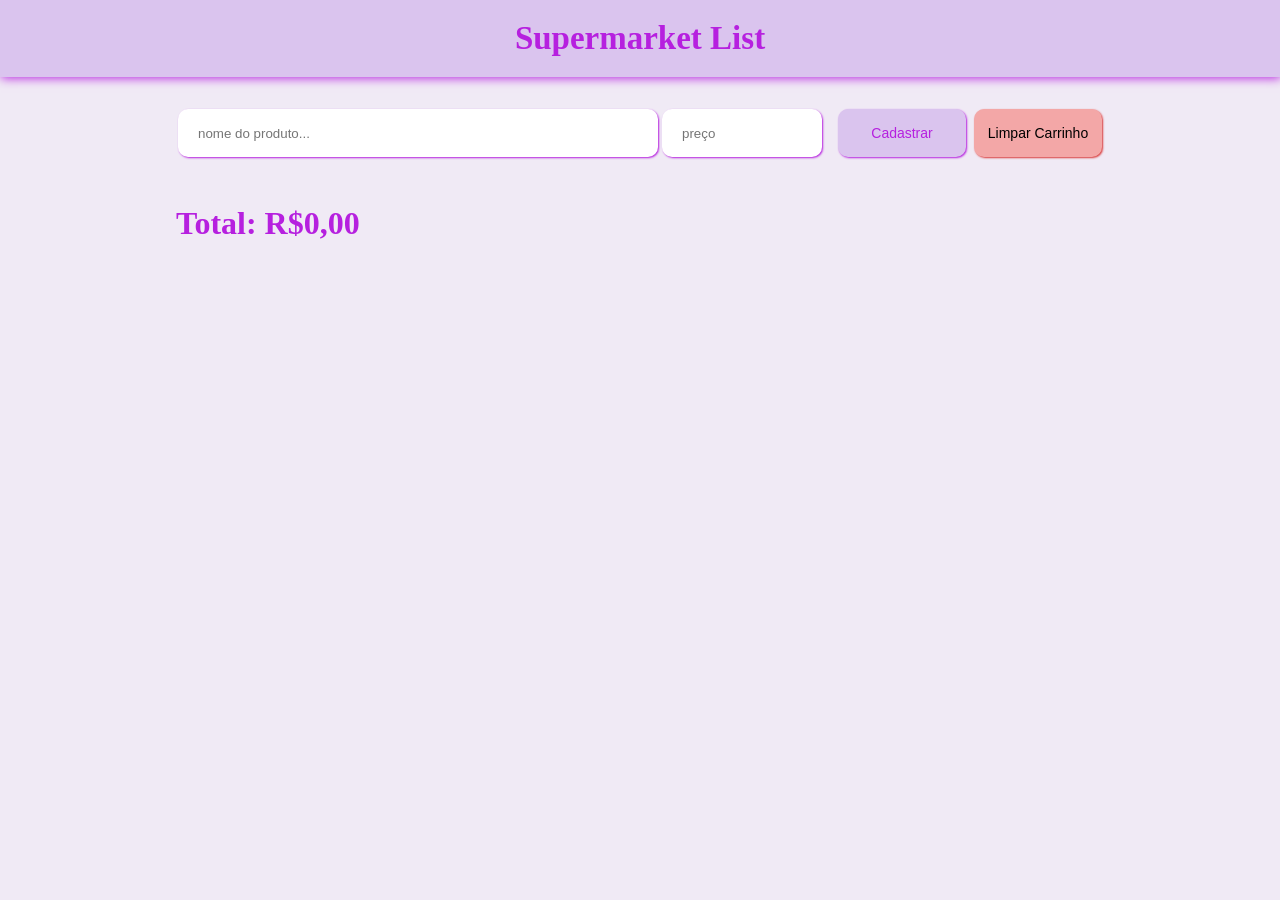
<file: index.html>
<html>
    <head>
        <link rel="stylesheet" href="style.css">
    </head>
    <body>
        <header>
            <h2>Supermarket List</h2>
        </header>
        
        <div id="programa">
        <div class="lista-cadastro">
            <input class="nome_produto" type="text" placeholder="nome do produto..." name="nome_produto"/>
            <input class="preco" type="number" name="price" step="0.01" placeholder="preço"/>
            <input class="botao_cadastrar" type="submit" name="acao" value="Cadastrar"/>
            <button class="limpar_carrinho" name="limpar">Limpar Carrinho</button>
                
        </div>

        <div class="lista-produtos">
                

        </div>

        <div class="soma-produto">
            <h1>Total: R$0,00</h1>
        </div>

        </div>
        
        <script src="supermercado.js">
        

        </script>
    </body>    
</html>
</file>
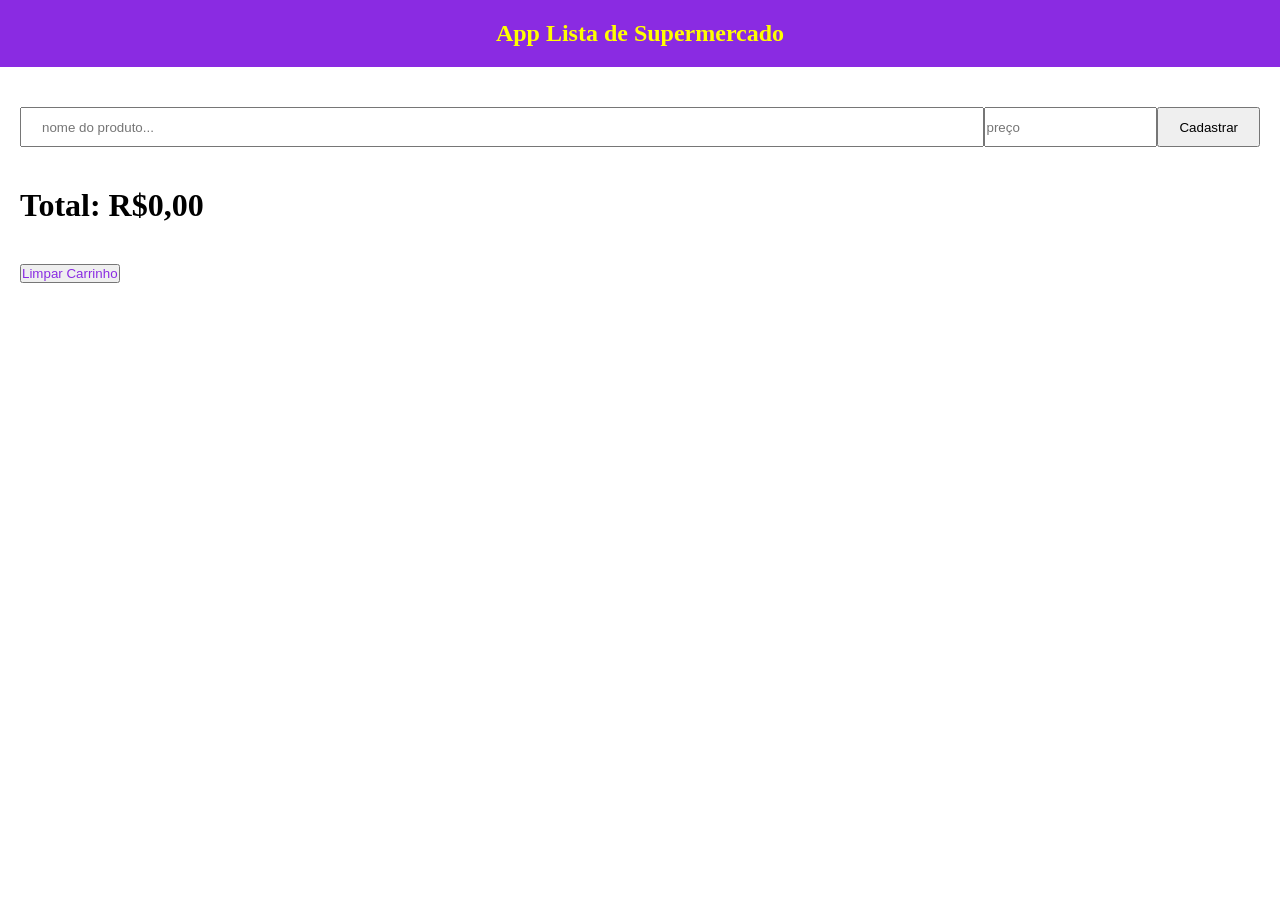
<file: 3listasupermercado.html>
<html>
    <head>
        <style>
            *{
                margin: 0;
                padding: 0;
                box-sizing: border-box;
            }

            header{
                background-color: blueviolet;
                text-align: center;
                color: yellow;
                padding: 20px 0;
            }

            .lista-cadastro{
                display: flex;
                margin: 20px 0;
                padding: 20px;
            }

            .lista-cadastro input[type=text]{
                flex: 1;
                height: 40px;
                padding-left: 20px;
            }
            
            .lista-cadastro input[type=submit]{
                height: 40px;
                padding-left: 20px;
                padding-right: 20px;
            }

            .lista-produto-single{
                padding: 10px 0;
                border-bottom: 1px solid cadetblue;
                display: flex;
            }

            .lista-produto-single h3{
                flex: 1;
                padding: 0 20px;
                margin: 20px 0;
            }

            h3.price-produto{
                text-align: right;
                font-size: 17px;

            }

            h3.price-produto > span{
                background-color: blueviolet;
                padding: 8px 10px;
                border-radius: 20px;
                color: yellow;
            }

            .soma-produto{
                margin: 20px;
            }

            button{
                margin: 20px;
                color: blueviolet;
            }

        </style>
    </head>
    <body>
        <header>
            <h2>App Lista de Supermercado</h2>
        </header>
        
        <div class="lista-cadastro">
            <input type="text" placeholder="nome do produto..."   
            name="nome_produto"/>
            <input type="number" name="price" step="0.01" placeholder="preço"/>
            <input type="submit" name="acao" value="Cadastrar"/>
            
        </div>

        <div class="lista-produtos">
            

        </div>

        <div class="soma-produto">
            <h1>Total: R$0,00</h1>
        </div>

        
        <button name="limpar">Limpar Carrinho</button>
        
        <script src="supermercado.js">


        </script>
    </body>    
</html>
</file>
<file: style.css>
*{
    margin: 0;
    padding: 0;
    box-sizing: border-box;
}

header{
    background-color: rgb(218, 196, 238);
    text-align: center;
    font-size: 22px;
    color: rgb(182, 32, 223);
    padding: 20px 0;
    box-shadow: 1px 1px 10px;
}

body{
    background-color: rgb(240, 234, 245);
}

#programa{
    display: flex;
    flex-direction: column;
    align-items: center;
}

.lista-cadastro{
    display: flex;
    margin: 2rem 0;
    gap: 0.25rem;
}

.nome_produto{
    width: 30rem;
}

.preco{
    width: 10rem;
    margin-right: 0.5rem;
}

.nome_produto, .preco{
    height: 3rem;
    border-radius: 10px;
    border-style: none;
    padding-left: 1.25rem;
    box-shadow: 1px 1px 2px rgb(182, 32, 223);
}

.botao_cadastrar, .limpar_carrinho{
    margin-left: 0.25rem;
    width: 8rem;
    border-radius: 10px;
    border-style: none;
    transition: background-color 0.5s, color 0.5s;
    cursor: pointer;
    font-size: 14px;
}

.botao_cadastrar{
    background-color: rgb(218, 196, 238);
    color: rgb(182, 32, 223);
    box-shadow: 1px 1px 2px rgb(182, 32, 223);
}

.limpar_carrinho{
    background-color: rgb(243, 167, 167);
    box-shadow: 1px 1px 2px rgb(218, 58, 58);
}

.botao_cadastrar:hover{
    width: 8.2rem;
    height: 3.2rem;
    background-color: rgb(182, 32, 223);
    color: rgb(218, 196, 238);
}

.limpar_carrinho:hover{
    width: 8.2rem;
    height: 3.2rem;
    background-color: rgb(244, 134, 134);
   
}

.lista-produtos{
    width: 58rem;
    display: flex;
    flex-direction: column;
    font-size: 18px;
    color: rgb(69, 68, 68);
}

.soma-produto{
    width: 58rem;
    margin: 1rem 0;
    color: rgb(182, 32, 223);
}
</file>
